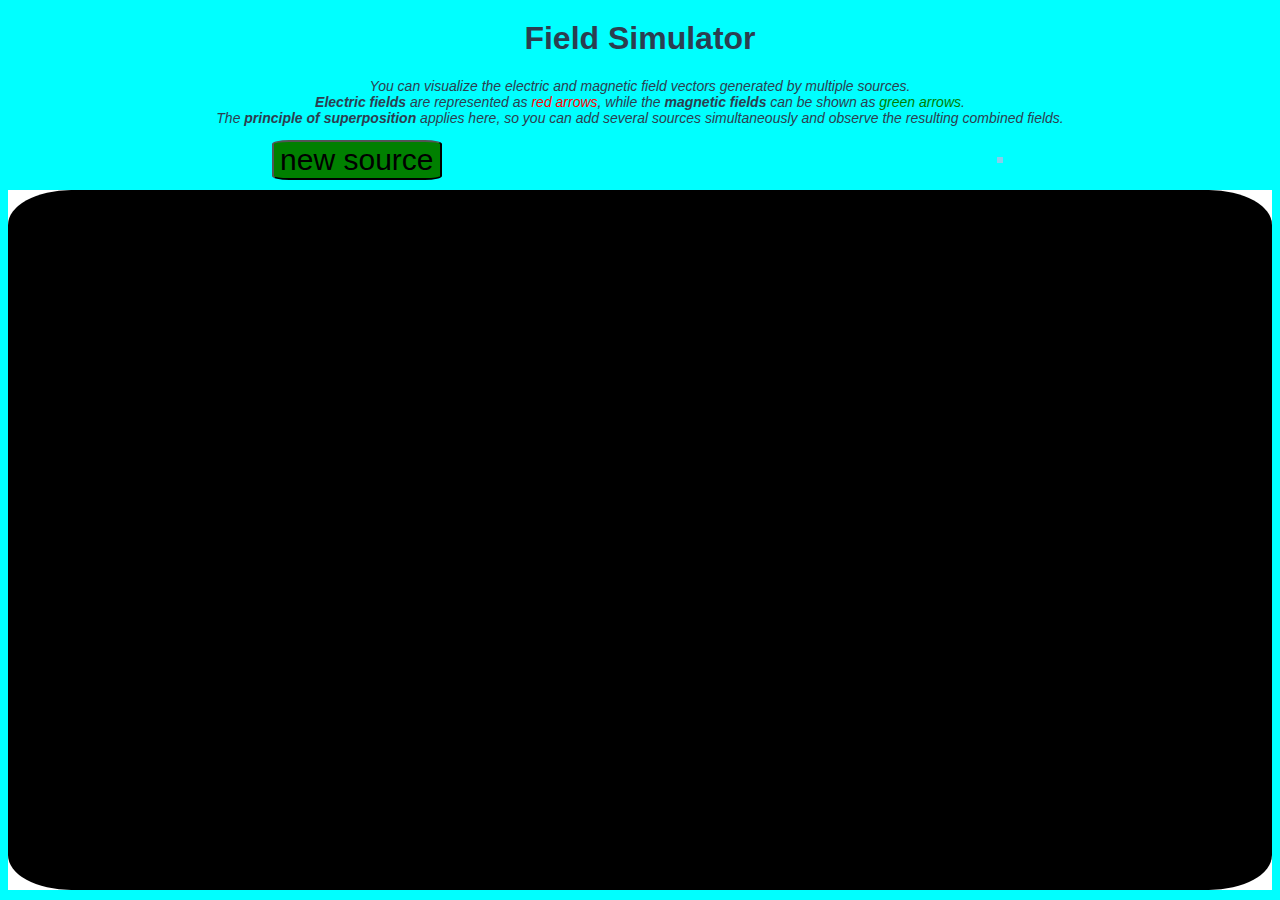
<file: frontend projects/interactive websites/Electric and magnetic fields simulator/index.html>
<!DOCTYPE html>
<html lang="en">
<head>
    <meta charset="UTF-8">
    <meta name="viewport" content="width=device-width, initial-scale=1.0">
    <title>Electric/Magnetic Field Plotter</title>

    <link rel="stylesheet" href="styles.css">
</head>
<body>

    <h1>Field Simulator</h1>

    <p>You can visualize the electric and magnetic field vectors generated by 
        multiple sources. <br>
    <strong>Electric fields</strong> are represented as <span style="color:red">red arrows</span>,
     while the <strong>magnetic fields</strong> can be shown as 
     <span style="color:green">green arrows</span>. <br>
    The <strong>principle of superposition</strong> applies here, so you can add several
     sources simultaneously and observe the resulting combined fields.
    
    </p>
    <!-- panel de control de campos.
    En este panel se podrán crear fuentes de campos diferentes (cables infinitos,
    cilindros, esferas y anillos), para visualizar en un canvas las flechas
    que indican la intensidad del campo resultante. -->
    <div id="controllerPanel">
        <!-- botón para crear nueva fuente -->
        <button id="newSource">new source</button>

        <div id="fieldOptions">
            <label><input type="radio" name="fieldOp" value="electric"> Electric</label>
            <label><input type="radio" name="fieldOp" value="magnetic"> Magnetic</label>
        </div>
        <!-- estos botones aparecen al presionar el de crear fuente -->
        <div id="sourceOptions">
            <label><input type="radio" name="sourceOp" value="wire"> wire</label>
            <label><input type="radio" name="sourceOp" value="cylinder"> cylinder</label>
            <label><input type="radio" name="sourceOp" value="sphere"> sphere</label>
            <label><input type="radio" name="sourceOp" value="flath"> flath</label>
            <label><input type="radio" name="sourceOp" value="flatv"> flatv</label>
        </div>

        <div id="sourceProperties">
            <label for="rho">density: </label>
            <input type="number" id="rho">

            <label for="I">current: </label>
            <input type="number" id="I">

            <label for="rint">int radius (or radius): </label>
            <input type="number" id="rint">

            <label for="rext">out radius: </label>
            <input type="number" id="rext">

            <label for="x">x: </label>
            <input type="number" id="x">
            <label for="y">y: </label>
            <input type="number" id="y">
        </div>

        <div id="addSource">
            <button id="addButton">add source</button>
        </div>

        <!-- este contenedor tiene todas las fuentes agregadas -->
        <div id="sourcePanel">

        </div>

        
    </div>




    <!-- canvas donde va a ir la representación 2D en el plano xy de los campos-->
    <div id="sceneController">
        <canvas id="scene"></canvas>
    </div>


    <script src="script.js"></script>

</body>
</html>
</file>
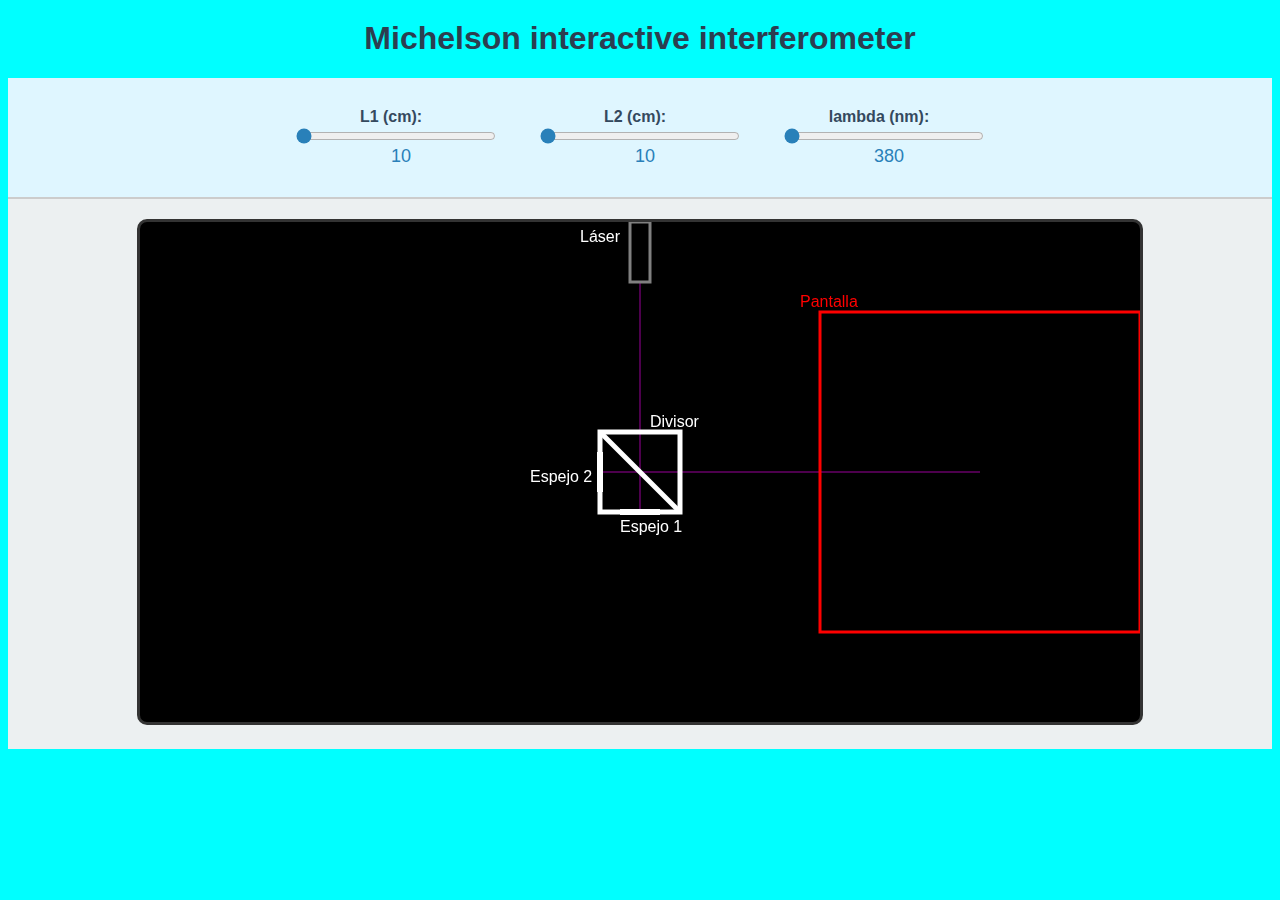
<file: frontend projects/interactive websites/Michelson interferometer/index.html>
<!DOCTYPE html>
<html lang="en">
<head>
    <meta charset="UTF-8">
    <meta name="viewport" content="width=device-width, initial-scale=1.0">
    <title>Michelson Interferometer</title>

    <link rel="stylesheet" href="styles.css">
</head>
<body>
    <h1>Michelson interactive interferometer</h1>

    <div id="controllerDiv">
        <!-- se establecieron barras de control de los parámetros siguientes:
        L1: distancia entre divisor de haz y espejo ortogonal a la pantalla.
        L2: distancia entre divisor de haz y espejo paralelo a la pantalla.
        lambda: longitud de onda del haz. -->
        <!-- El rango óptimo de L1 y L2 se determinaron a partir de valores
         típicos de laboratorio. -->
        <div class="controlGroup">
            <label for="L1">L1 (cm):</label>
            <input type="range" id="L1" min="10" max="10.1" step="0.00001" value="10">
            <span id="L1Value">10</span> 
        </div>

        <div class="controlGroup">
            <label for="L2">L2 (cm):</label>
            <input type="range" id="L2" min="10" max="10.1" step="0.00001" value="10">
            <span id="L2Value">10</span> 
        </div>
        
        <div class="controlGroup">
            <label for="lambda">lambda (nm):</label>
            <input type="range" id="lambda" min="380" max="780" step="1" value="380">
            <span id="lambdaValue">380</span>
        </div>
        
    </div>


    <div id="sceneDiv">
        <canvas id="scene"></canvas>
    </div>



    <script src="script.js"></script>
</body>
</html>
</file>
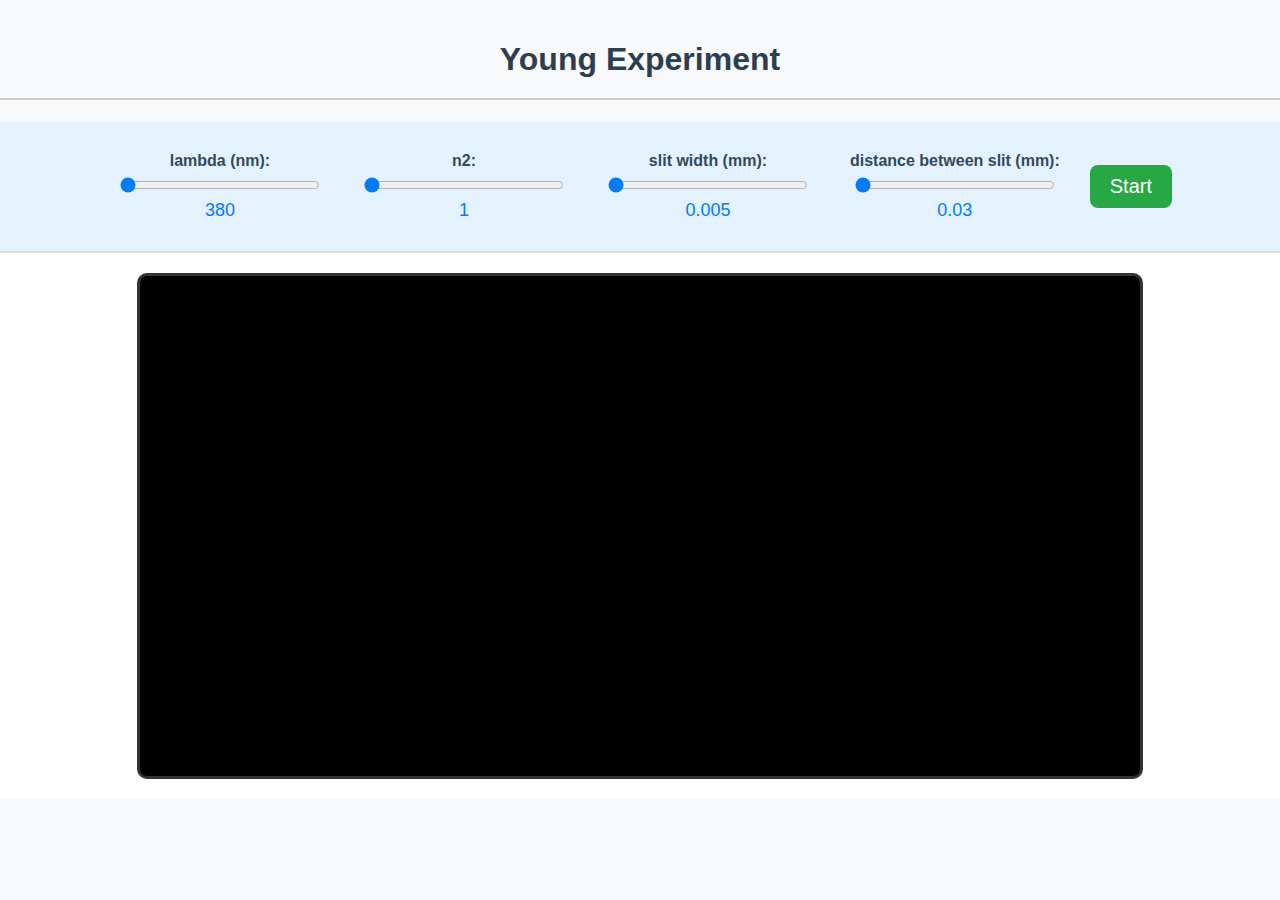
<file: frontend projects/interactive websites/Young experiment/index.html>
<!DOCTYPE html>
<html lang="en">
<head>
    <meta charset="UTF-8">
    <meta name="viewport" content="width=device-width, initial-scale=1.0">
    <title>Young Experiment</title>

    <link rel="stylesheet" href="styles.css">
</head>
<body>
    <!-- incluímos parámetros de control como lambda, indice en la fase des
     pués de las ranuras, tamaño de las ranuras (slit width), y distancia
     entre ranuras (distance between slit) -->
    <h1>Young Experiment</h1>

    <div id="controllerDiv">

    <div class="controlGroup">
        <label for="lambda">lambda (nm):</label>
        <input type="range" id="lambda" min="380" max="780" step="1" value="380">
        <span id="lambdaValue">380</span>
    </div>

    <div class="controlGroup">
        <label for="n2">n2:</label>
        <input type="range" id="n2" min="1" max="5" step="0.1" value="1">
        <span id="n2Value">1</span> 
    </div>

    <div class="controlGroup">
        <label for="b">slit width (mm):</label>
        <input type="range" id="b" min="0.005" max="0.015" step="0.001" value="0.005">
        <span id="bValue">0.005</span>
    </div>

    <div class="controlGroup">
        <label for="d">distance between slit (mm):</label>
        <input type="range" id="d" min="0.03" max="0.12" step="0.01" value="0.01">
        <span id="dValue">0.03</span>
    </div>

    <!-- el botón da inicio a la animación de interferencia -->
    <button id="startButton">Start</button>

    </div>

    <!-- canvas donde va a ir la animación del experimento -->
    <div id="sceneDiv">
        <canvas id="scene"></canvas>
    </div>
    

    <script src="script.js"></script>
    
</body>
</html>
</file>
<file: frontend projects/interactive websites/Electric and magnetic fields simulator/styles.css>
body{
    height:100%;
    background-color: aqua;
    font-family: Arial, sans-serif;
    text-align: center;
    justify-content: center;
    align-items: center;
    display: block;
}


h1 {
    color: #2c3e50;
    margin-top: 20px;
}
p{
    color: #2c3e50;
    margin-top: 20px;
    font-style: italic;
    font-size: 14px;
}

#controllerPanel{
    display: flex;
    align-items: center;
    margin: 10px;
    justify-content: center;
}



/* botones */
#newSource{
    background-color: green;
    border-radius: 10%;
    border-color: black;
    font-size: 30px;
    cursor: pointer;
    transition: background-color 0.3s ease;
}
#newSource:hover{
    background-color: greenyellow;
}


/* El botón para añadir la fuente se encuentra oculto hasta que se presiona
el de "newSource" */
#addSource{
    display: flex;
    flex-direction: column;
}
#addButton{
    display: inline-block;
    background-color: red;
    border-radius: 10%;
    border-color: black;
    font-size: 30px;
    opacity:0;
    transition: background-color 0.3s ease, opacity 0.5s ease;
}
#addButton:hover{
    background-color: palevioletred;
}
/* transición suave de opacidad */
#addButton.show{
    opacity: 1;
}






/* Panel de opciones: al inicio se encuentra oculto */
#sourceOptions, #fieldOptions, #sourceProperties {
    border-radius: 5%;
    background-color: skyblue;
    display:flex;
    flex-direction: column;
    margin:5px;
    align-items:flex-start;
    opacity: 0;
    max-height: 0;
    overflow: hidden;
    transition: all 0.5s ease;
}
/* transición suave de opacidad y tamaño */
#sourceOptions.show, #fieldOptions.show, #sourceProperties.show {
    opacity: 1;
    max-height: 500px; /* suficiente para que todo entre */
}







/* panel de fuentes agregadas */
#sourcePanel{
    padding:3px;
    display: block;
    font-size: 15px;
    border-radius: 5%;
    background-color: skyblue;
    margin:5px;
}



/* canvas */
#sceneController{
    background-color: white;
    width:100%;
    height: 700px;
}
#scene{
    background-color: black;
    border-radius: 5%;
    width:100%;
    height: 100%;
}
</file>
<file: frontend projects/interactive websites/Michelson interferometer/styles.css>
body{
    background-color: aqua;
    font-family: Arial, sans-serif;
    text-align: center;
    justify-content: center;
    align-items: center;
    display: block;
}

h1 {
    color: #2c3e50;
    margin-top: 20px;
}


.controlGroup {
    display: flex;
    flex-direction: column;
    align-items: center;
    margin: 10px;
}
#controllerDiv{
    display: flex;
    flex-wrap: wrap;
    justify-content: center;
    align-items: center;
    background-color: #dff6ff;
    padding: 20px;
    gap: 20px;
    border-bottom: 2px solid #ccc;
}

#controllerDiv label {
    font-weight: bold;
    margin-right: 10px;
    color: #34495e;
}

input[type="range"] {
    width: 200px;
    accent-color: #2980b9;
}

#sceneDiv {
    background-color: #ecf0f1;
    padding: 20px;
}
#scene {
    background-color: #000;
    width: 100%;
    max-width: 1000px;
    height: 500px;
    margin: auto;
    border: 3px solid #333;
    border-radius: 10px;
}

#lambdaValue, #L2Value, #L1Value {
    color: #2980b9;
    font-size: 18px;
    margin-left: 10px;
}
</file>
<file: frontend projects/interactive websites/Young experiment/styles.css>
body {
    margin: 0;
    padding: 0;
    text-align: center;
    background-color: #f8f9fa;
    font-family: 'Segoe UI', Tahoma, Geneva, Verdana, sans-serif;
}

h1 {
    color: #2c3e50;
    padding: 20px;
    font-size: 2em;
    border-bottom: 2px solid #ccc;
}

#controllerDiv {
    background-color: #e3f2fd;
    display: flex;
    flex-wrap: wrap;
    justify-content: center;
    align-items: center;
    padding: 20px;
    gap: 20px;
    border-bottom: 2px solid #ddd;
}

.controlGroup {
    display: flex;
    flex-direction: column;
    align-items: center;
    margin: 10px;
}

label {
    font-weight: bold;
    margin-bottom: 5px;
    color: #34495e;
}

input[type="range"] {
    width: 200px;
    accent-color: #007bff;
}

#lambdaValue,
#n2Value,
#bValue,
#dValue {
    color: #007bff;
    font-size: 18px;
    margin-top: 5px;
}

#startButton {
    background-color: #28a745;
    color: white;
    border: none;
    padding: 10px 20px;
    font-size: 20px;
    border-radius: 8px;
    cursor: pointer;
    /* esto es para que realice una variación de color al pasar el puntero */
    transition: background-color 0.3s ease;
}
/* variación del color (gradual) al pasar el puntero */
#startButton:hover {
    background-color: #218838;
}

#sceneDiv {
    background-color: #ffffff;
    padding: 20px;
}

#scene {
    background-color: #000;
    width: 100%;
    max-width: 1000px;
    height: 500px;
    margin: auto;
    border: 3px solid #333;
    border-radius: 10px;
    display: block;
}
</file>
